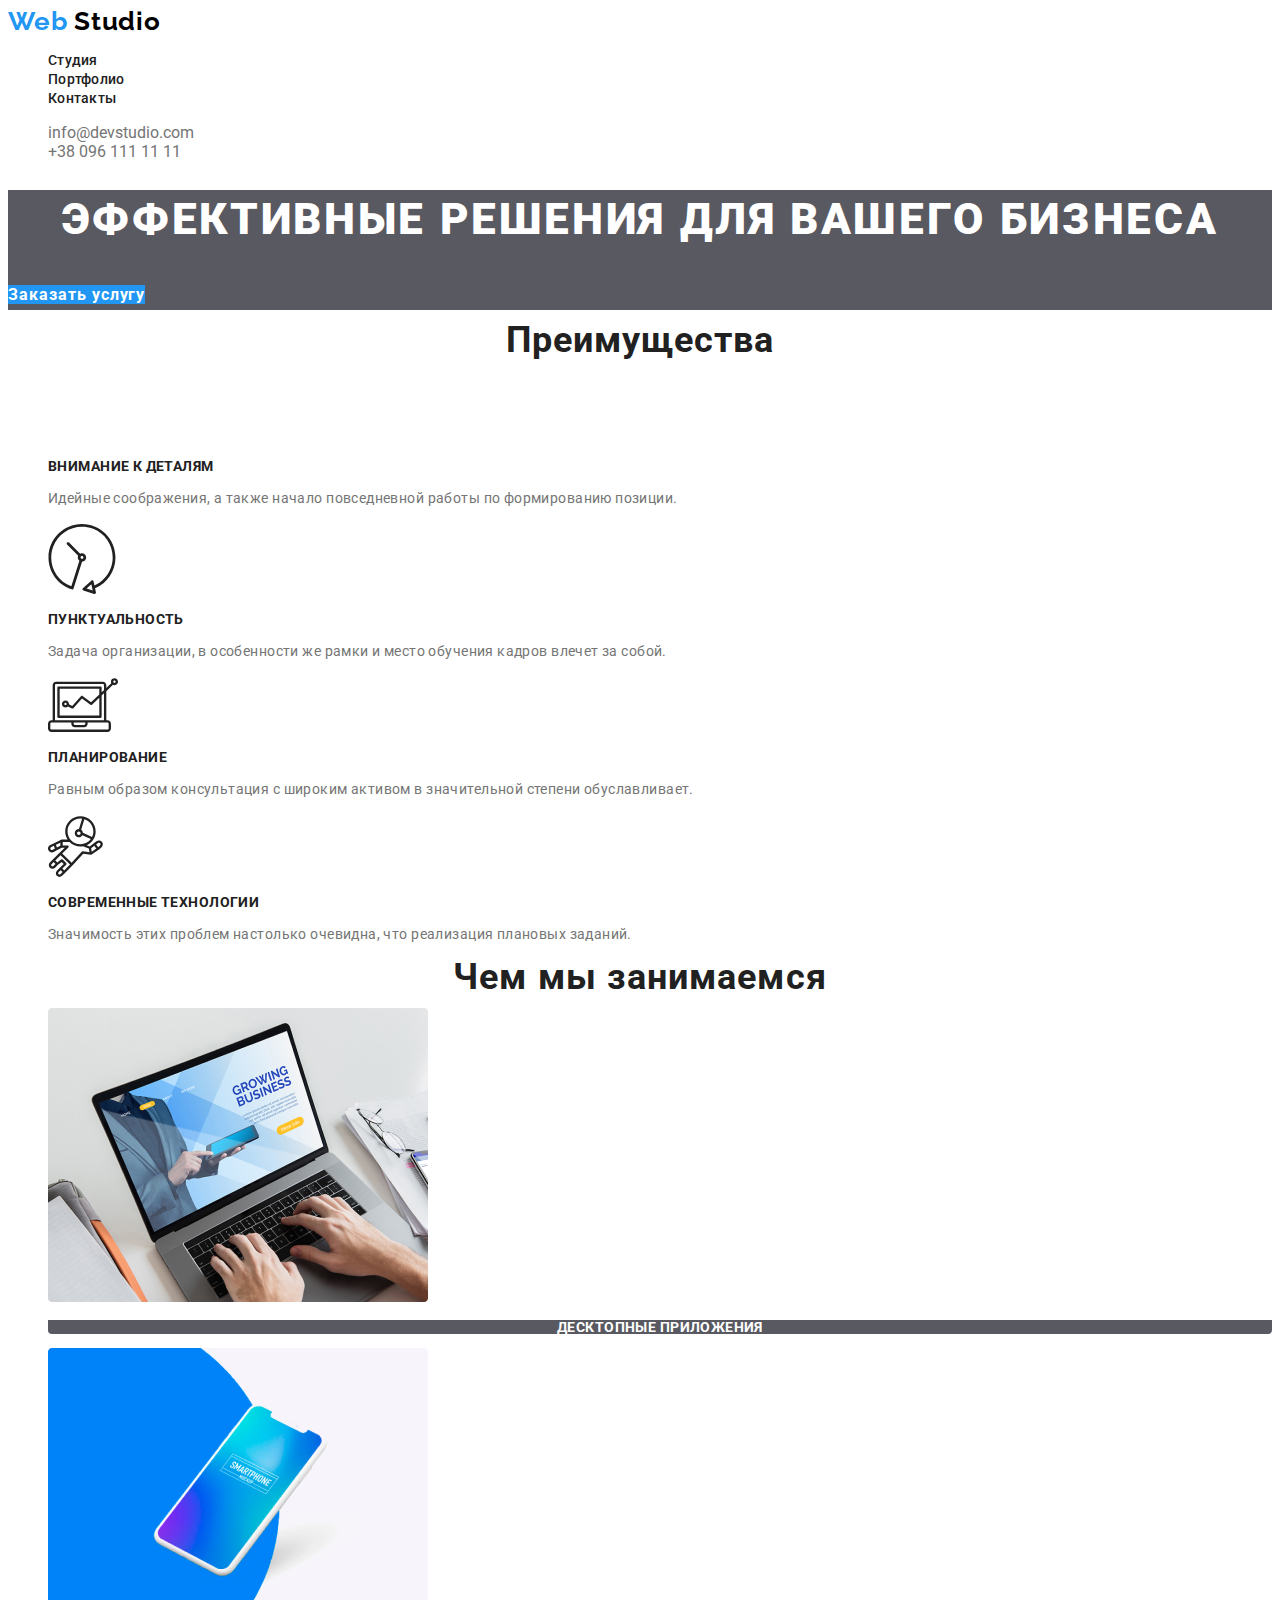
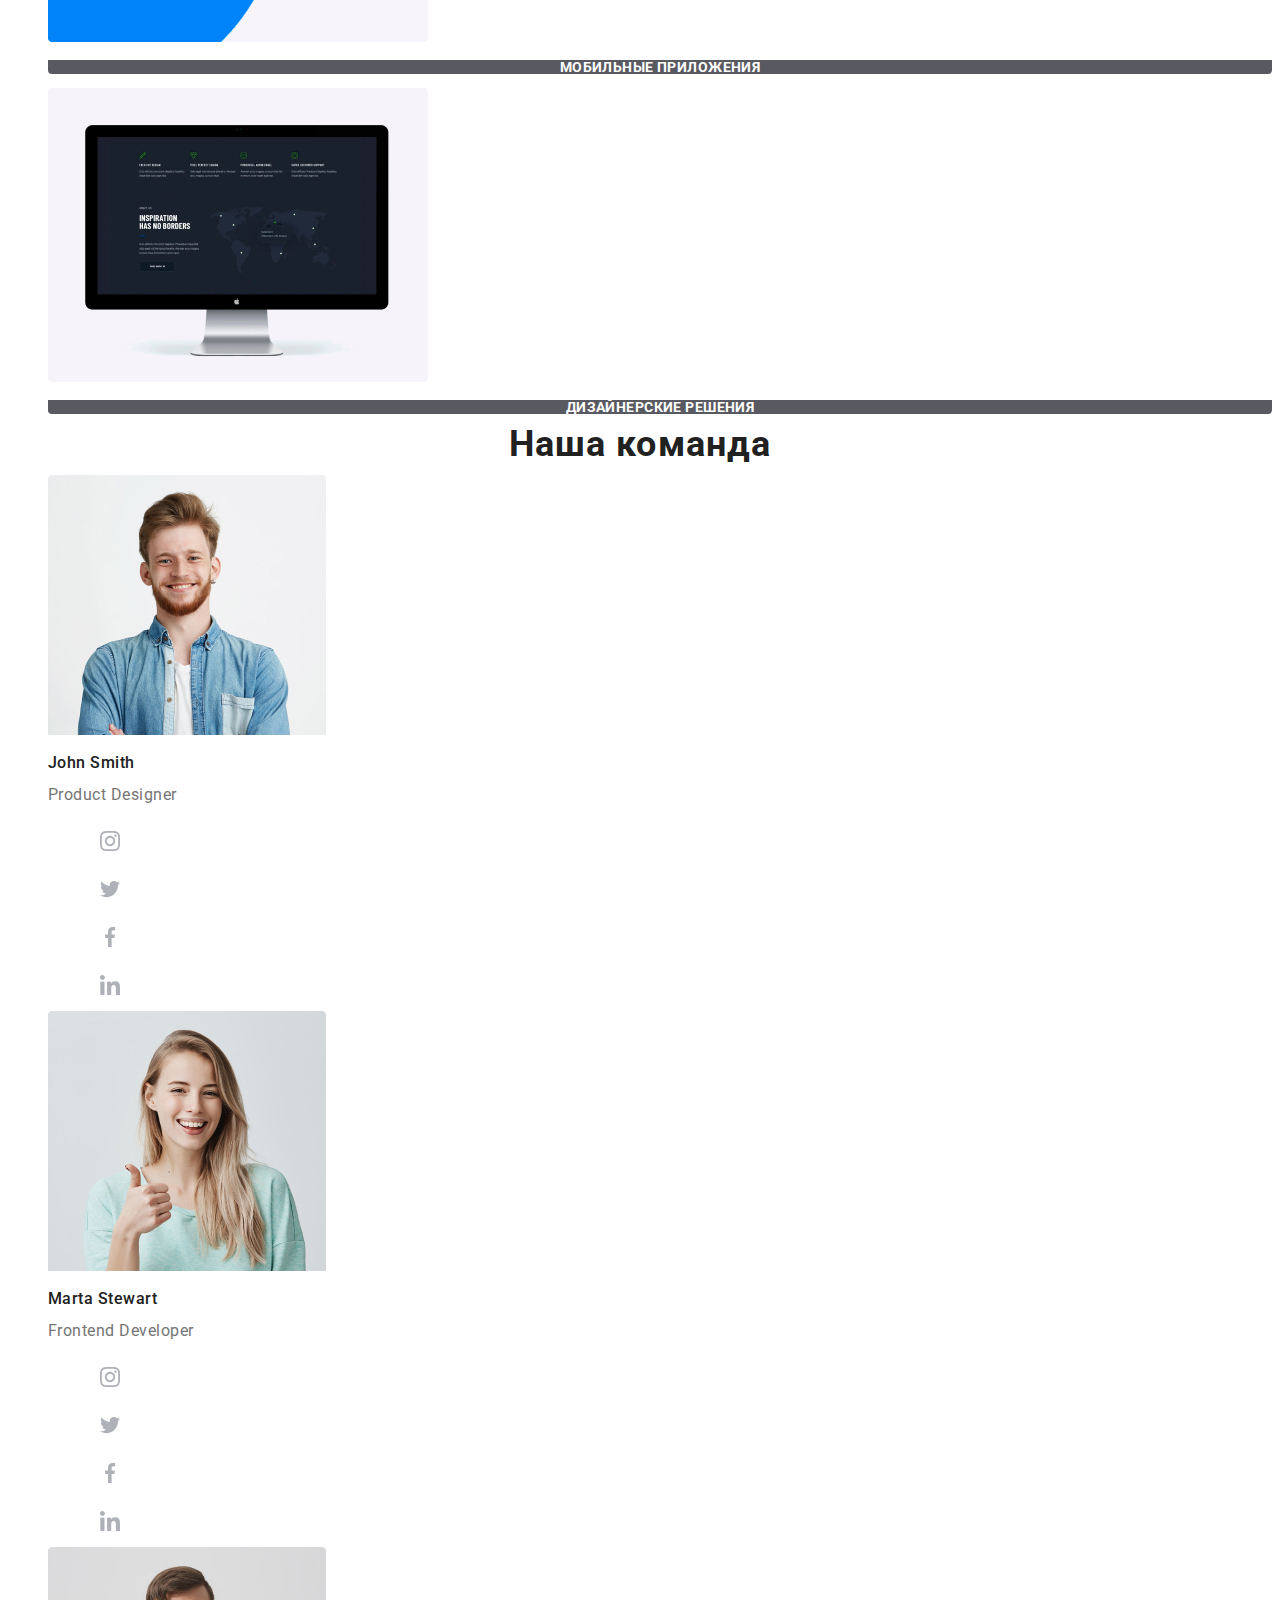
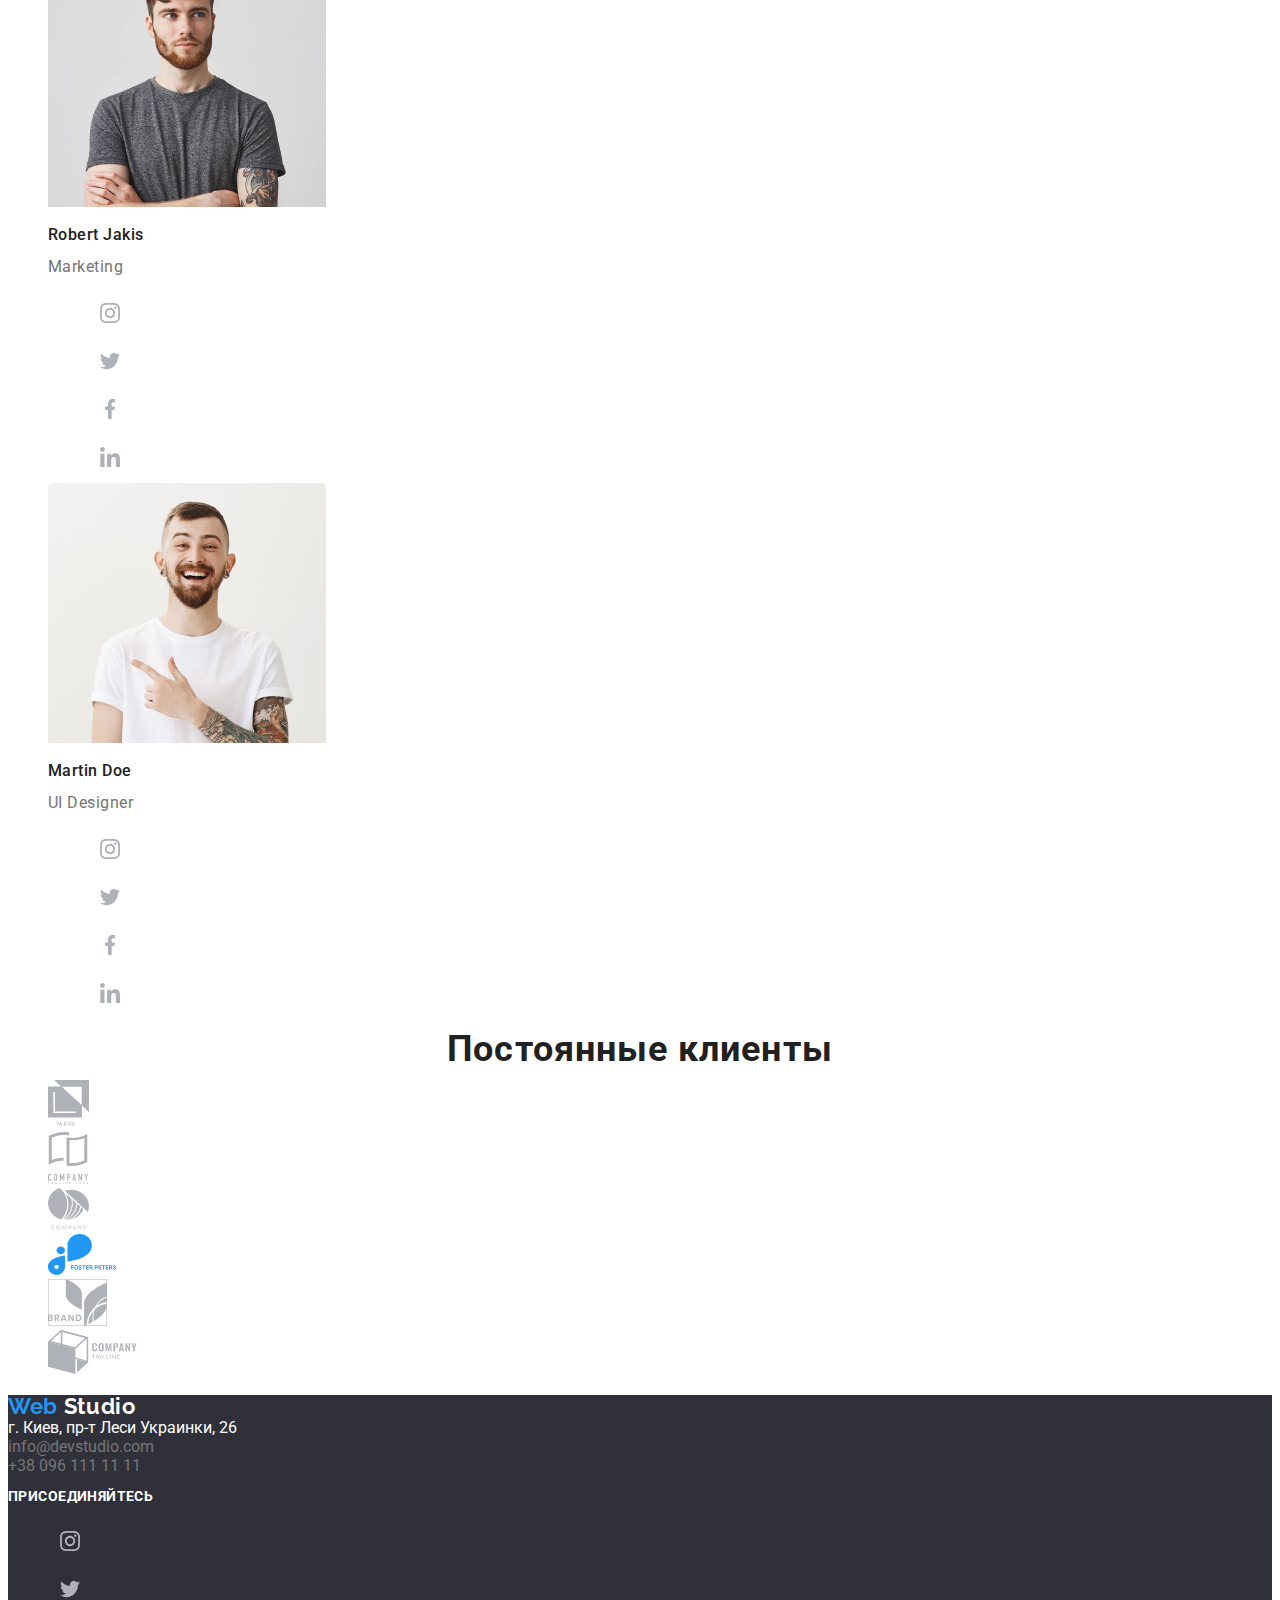
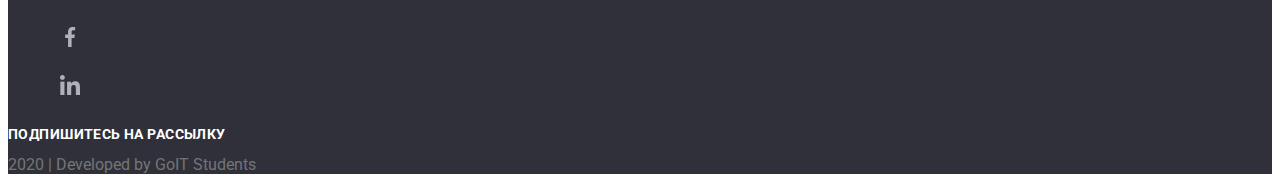
<file: index.html>
<!DOCTYPE html>
<html lang="ru">
<head>
    <meta charset="UTF-8">
    <meta name="viewport" content="width=device-width, initial-scale=1.0">
    <title>Studiya</title>
    <link href="https://fonts.googleapis.com/css2?family=Raleway:wght@700&family=Roboto:wght@500;700;900&display=swap" rel="stylesheet">
    <link rel="stylesheet" href="./css/styles.css">
    <link rel="stylesheet" href="./css/main.css">
</head>
<body>
   <!--Шапка сайта-->
   <header>
       <nav>
           <a href="./index.html" class="logo link">
              <span class="logo-web">Web</span>
              <span class="logo-studio">Studio</span>
            </a>

            <ul class="site-nav list">
                <li class="studio"><a href="./index.html" class="link">Студия</a></li>
                <li class="portfolio"><a href="./portfolio.html" class="link">Портфолио</a></li>
                <li class="contact"><a href="" class="link">Контакты </a></li>
            </ul>

            <ul class="cont-nav list">
             
                <li>
                   <a href="mailto:info@devstudio.com" class="mail link">info@devstudio.com</a>
                </li>
                    
                <li>
                    <a href="tel:+380961111111" class="phone link">+38 096 111 11 11</a>
                </li>
            </ul>
       </nav>
   </header>
   <main>
         <!-- Герой -->
         <section class="section hero">
             <h1 class="hero-title">эффективные решения для вашего бизнеса</h1>
             <a href="" class="button primary">Заказать услугу</a>
         </section>
         <!--Преимущества-->
        <section class="section advant">
             <h2>Преимущества</h2>
            <ul class="list">
                 <li>
                    <a href="">
                        <img src="./img/vector1.svg" alt="Спутниковая антена"/>
                    </a>
                    <h3 class="advant-title">Внимание к деталям</h3>
                    <p class="advant-text">
                       Идейные соображения, а также начало повседневной работы по формированию позиции.

                    </p>
                 </li>
                 <li>
                     <a href="">
                         <img src="./img/vector2.svg" alt="Часы"/>
                     </a>
                     <h3 class="advant-title">Пунктуальность</h3>
                     <p class="advant-text">
                        Задача организации, в особенности же рамки и место обучения кадров влечет за собой.
                     </p>
                 </li>
                 <li>
                    <a href="">
                        <img src="./img/vector3.svg" alt="графика"/>
                    </a>
                    <h3 class="advant-title">Планирование</h3>
                    <p class="advant-text">
                        Равным образом консультация с широким активом в значительной степени обуславливает.
                    </p>
                </li>
                <li>
                    <a href="">
                        <img src="./img/vector4.svg" alt="космонавт"/>
                    </a>
                       <h3 class="advant-title">Современные технологии</h3>
                       <p class="advant-text">
                            Значимость этих проблем настолько очевидна, что реализация плановых заданий.
                       </p>
                </li>
            </ul>
        </section>
        <section class="section doing" >
            <h2>Чем мы занимаемся</h2>
            <ul class="list">
                <li>
                    <a href="">
                        <img 
                        src="./img/desktop_applications.jpg" 
                        alt="Десктопные приложения"
                        width="380" height="294"
                        />
                    </a>
                    <p class="doing-text">
                        Десктопные приложения
                    </p>
                </li>
                <li>
                    <a href="">
                        <img 
                        src="./img/mobile_applications.jpg" 
                        alt="Мобильные приложения"
                        width="380" height="294"
                        />
                    </a>
                    <p class="doing-text">
                        Мобильные приложения
                    </p>
                </li>
                <li>
                    <a href="">
                        <img 
                        src="./img/designe_applications.jpg" 
                        alt="Дизайнерские решения"
                        width="380" height="294"
                        />
                    </a>
                    <p class="doing-text">
                        Дизайнерские решения
                    </p>
                </li>
            </ul>
         </section>
         <!--Команда-->
         <section class="section team">
             <h2>Наша команда</h2>
            <ul class="list">
                 <li>
                     <img src="./img/john_smith.jpg"
                      alt="На фото Джон Смит"
                      width="278" height="260"
                     />
                     <h3 class="team-title">John Smith</h3>
                     <p class="team-position">
                        Product Designer
                     </p>
                    <ul class="list" >
                        <li>
                             <a href="">
                             <img src="./img/instagram.svg" 
                             alt="Инстаграм"
                             />
                            </a>
                        </li>
                           <li>
                              <a href="">
                                <img src="./img/twitter1.svg" 
                                  alt="Твитер"
                                />
                              </a>
                            </li>
                        <li>
                            <a href="">
                               <img src="./img/facebook.svg" 
                                  alt="Фейсбук"
                               />
                            </a>
                        </li>
                        <li>
                            <a href="">
                                <img src="./img/linkedIn.svg" 
                                alt="Линкедин"
                                />
                            </a>
                        </li>
                    </ul>
                 </li>
                 <li>
                    <img src="./img/marta_stewart.jpg"
                     alt="На фото Марта Стевант"
                     width="278" height="260"
                    />
                    <h3 class="team-title">Marta Stewart</h3>
                    <p class="team-position">
                        Frontend Developer
                    </p>
                    <ul class="list">
                        <li>
                            <a href="">
                            <img src="./img/instagram.svg" 
                            alt="Инстаграм"
                            />
                           </a>
                        </li>
                        <li>
                           <a href="">
                             <img src="./img/twitter1.svg" 
                              alt="Твитер"
                             />
                            </a>
                        </li>
                        <li>
                           <a href="">
                           <img src="./img/facebook.svg" 
                           alt="Фейсбук"
                           />
                       </a>
                       </li>
                       <li>
                        <a href="">
                            <img src="./img/linkedIn.svg" 
                            alt="Линкедин"
                            />
                       </a>
                       </li>
                    </ul>
                </li>
                <li>
                    <img src="./img/robert_jakis.jpg"
                     alt="На фото Роберт Джакис"
                     width="278" height="260"
                    />
                    <h3 class="team-title">Robert Jakis</h3>
                    <p class="team-position">
                        Marketing
                    </p>
                    <ul class="list">
                        <li>
                            <a href="">
                            <img src="./img/instagram.svg" 
                            alt="Инстаграм"
                            />
                           </a>
                        </li>
                        <li>
                           <a href="">
                            <img src="./img/twitter1.svg" 
                            alt="Твитер"
                            />
                           </a>
                        </li>
                        <li>
                           <a href="">
                           <img src="./img/facebook.svg" 
                           alt="Фейсбук"
                           />
                       </a>
                       </li>
                       <li>
                           <a href="">
                           <img src="./img/linkedIn.svg" 
                           alt="Линкедин"
                           />
                       </a>
                       </li>
                    </ul>
                </li>
                <li>
                    <img src="./img/martin_doe.jpg"
                     alt="На фото Мартин Дое"
                     width="278" height="260"
                    />
                    <h3 class="team-title">Martin Doe</h3>
                    <p class="team-position" >
                        UI Designer
                    </p>
                    <ul class="list">
                        <li>
                            <a href="">
                            <img src="./img/instagram.svg" 
                            alt="Инстаграм"
                            />
                           </a>
                        </li>
                        <li>
                           <a href="">
                            <img src="./img/twitter1.svg" 
                            alt="Твитер"
                            />
                           </a>
                        </li>
                        <li>
                           <a href="">
                           <img src="./img/facebook.svg" 
                           alt="Фейсбук"
                           />
                       </a>
                       </li>
                       <li>
                           <a href="">
                           <img src="./img/linkedIn.svg" 
                           alt="Линкедин"
                           />
                       </a>
                       </li>
                    </ul>
                </li>
            </ul>
         </section>
         <!--Клиенты-->
         <section class="section klient">
             <h2>Постоянные клиенты</h2>
             <ul class="list">
                 <li>
                     <img src="./img/client1.svg" alt="Клиент 1">
                 </li>
                 <li>
                    <img src="./img/client2.svg" alt="Клиент2">
                </li>
                <li>
                    <img src="./img/client3.svg" alt="Клиент3">
                </li>
                <li>
                    <img src="./img/client4.svg" alt="Клиент4">
                </li>
                <li>
                    <img src="./img/client5.svg" alt="Клиент5">
                </li>
                <li>
                    <img src="./img/client6.svg" alt="Клиент6">
                </li>
             </ul>
         </section>
   </main>
   <!--Футер-->
   <footer>
            <a href="./index.html" class="logo-footer link">
                <span class="logo-web">Web</span>
                <span class="logo-foot">Studio</span> 
            </a>
            <address>
                г. Киев, пр-т Леси Украинки, 26
            </address>
            <address>
                <a href="mailto:info@devstudio.com" class="mail link">info@devstudio.com</a><br/>
                <a href="tel:+380961111111" class="phone link">+38 096 111 11 11</a>
            </address>
            
       <h3 class="h3-foot">присоединяйтесь</h3>
       <ul class="list">
           <li>
               <img src="./img/instagram.svg" aria-label="Инстаграм"/>
           </li>
           <li>
               <img src="./img/twitter1.svg" aria-label="Твитер"/> 
           </li>
           <li>
               <img src="./img/facebook.svg" aria-label="Фейсбук"/> 
           </li>
            <li>
                <img src="./img/linkedIn.svg" aria-label="Линкедин"> 
            </li>

       </ul>
       <p class="h3-foot">подпишитесь на рассылку</p>
       <div>2020 | Developed by GoIT Students </div>
   </footer>
    
</body>
</html>
</file>
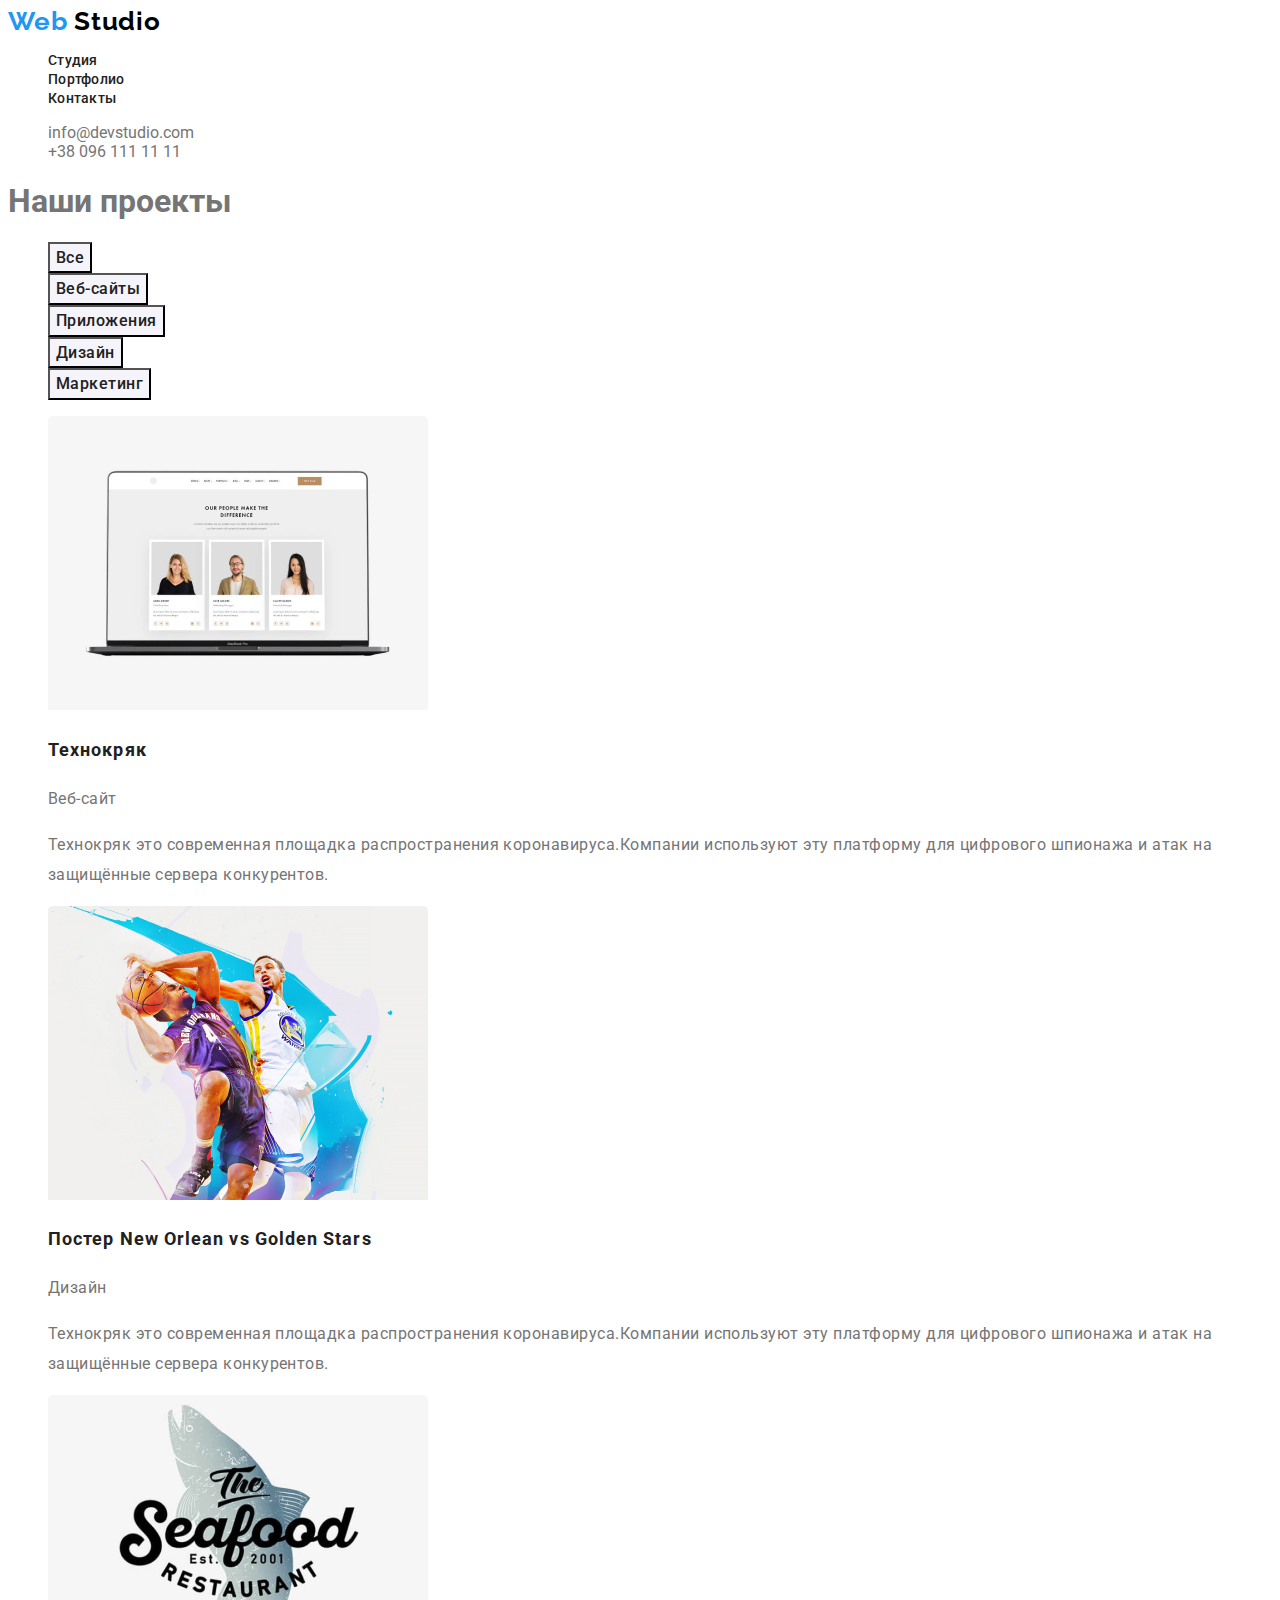
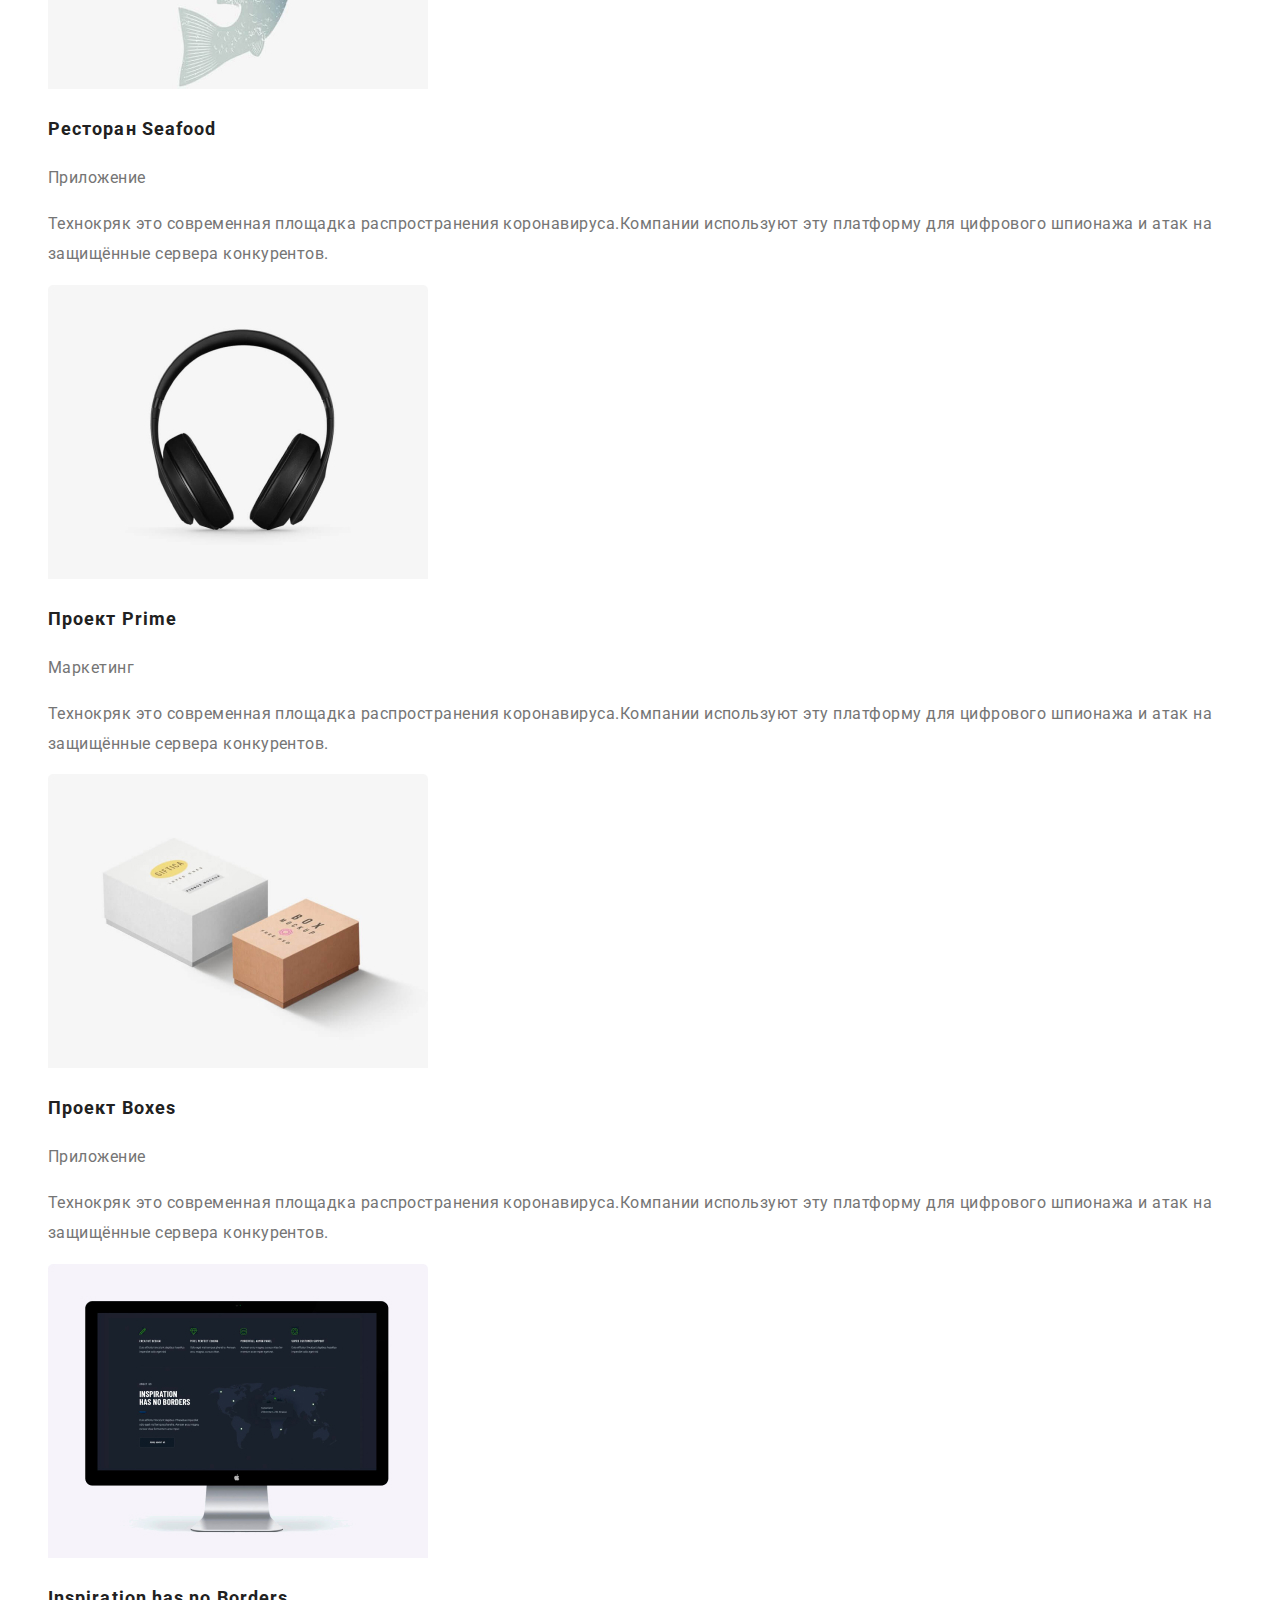
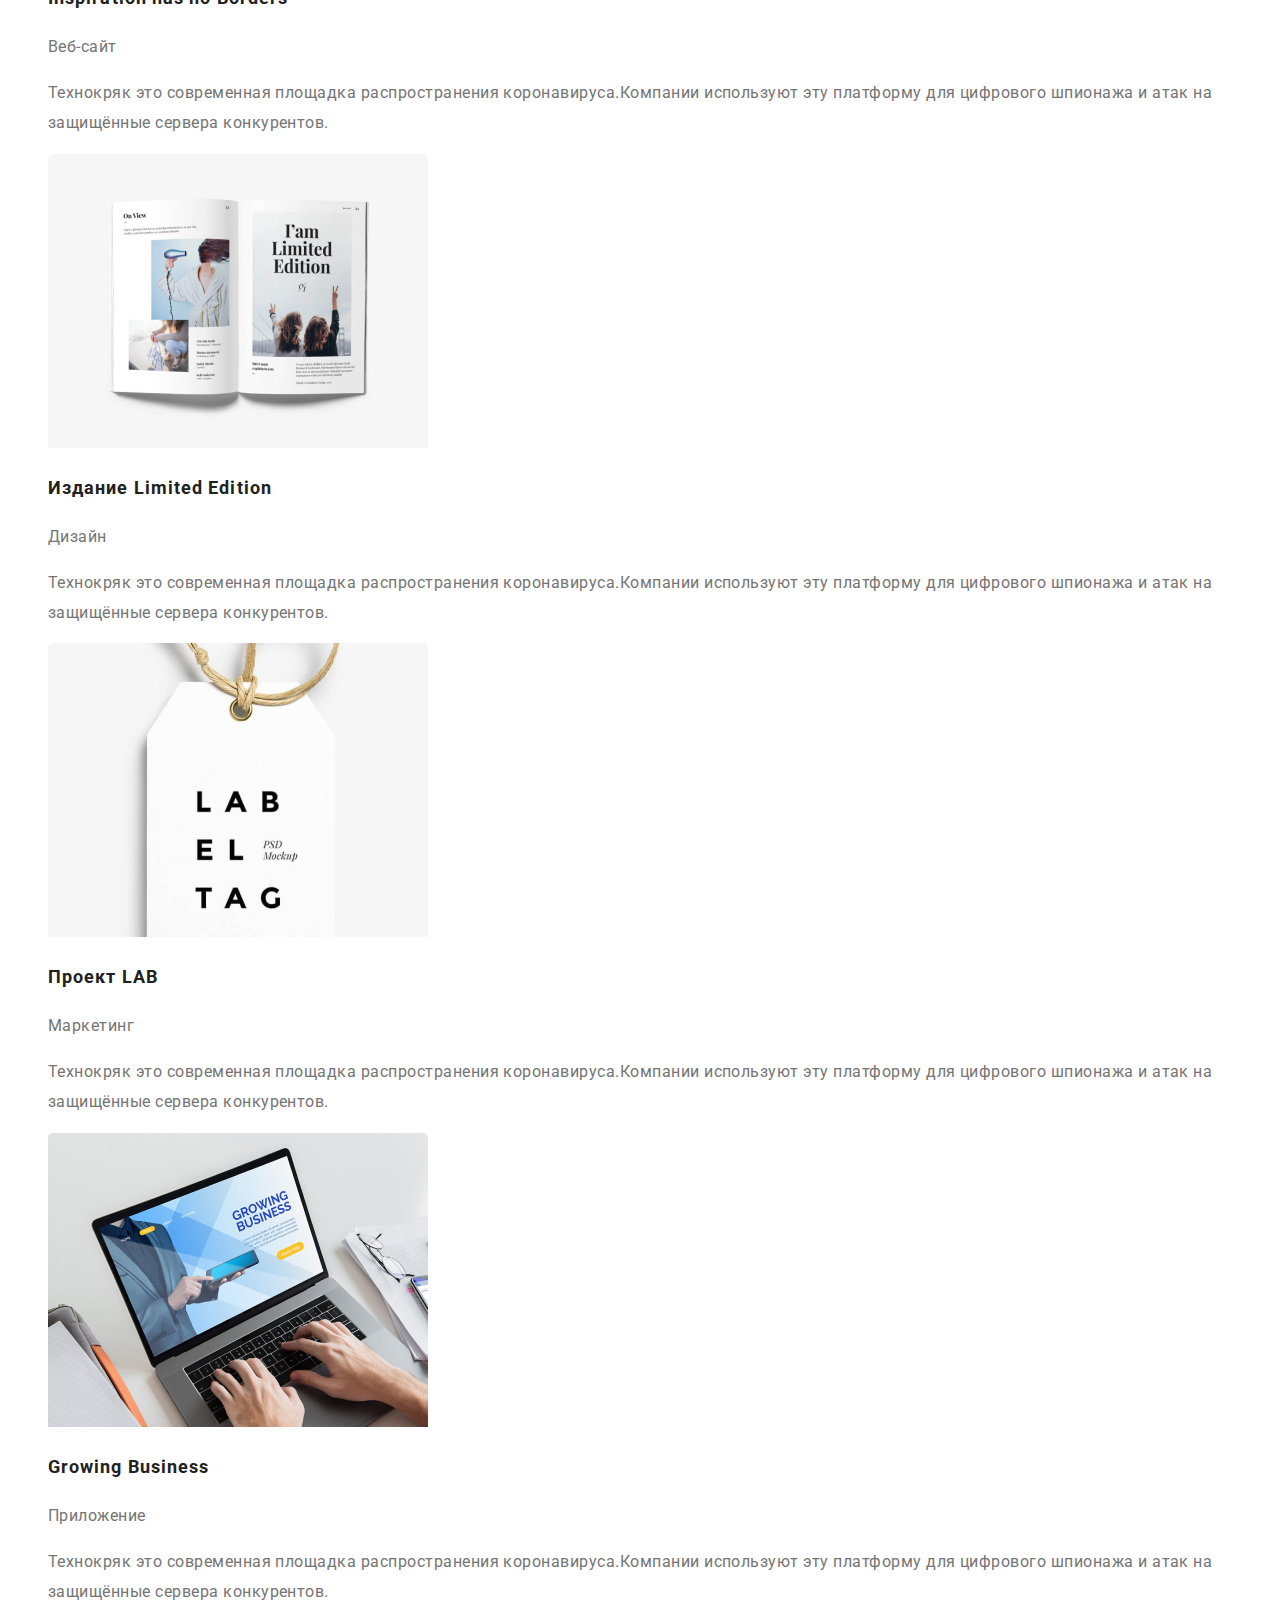
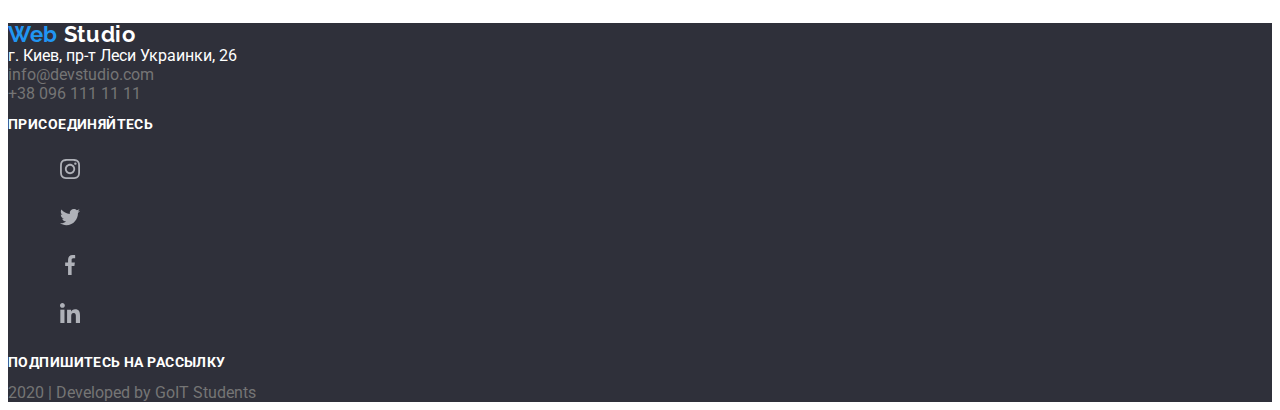
<file: portfolio.html>
<!DOCTYPE html>
<html lang="ru">
<head>
    <meta charset="UTF-8">
    <meta name="viewport" content="width=device-width, initial-scale=1.0">
    <title>Portfolio</title>
    <link href="https://fonts.googleapis.com/css2?family=Raleway:wght@700&family=Roboto:wght@500;700;900&display=swap" rel="stylesheet">
    <link rel="stylesheet" href="./css/main.css">
    <link rel="stylesheet" href="./css/portfolio.css">
</head>
<body>
    <!--Шапка сайта-->
   <header>
    <nav>
        <a href="./index.html" class="logo link">
            <span class="logo-web">Web</span>
            <span class="logo-studio">Studio</span>
             
         </a>

         <ul class="site-nav list">
            <li class="studio"><a href="./index.html" class="link">Студия</a></li>
            <li class="portfolio"><a href="./portfolio.html" class="link">Портфолио</a></li>
            <li class="contact"><a href="" class="link">Контакты </a></li>
        </ul>

         <ul  class="cont-nav list">
          
             <li>
                <a href="mailto:info@devstudio.com" class="mail link">info@devstudio.com</a>
             </li>
                 
             <li>
                 <a href="tel:+380961111111" class="phone link">+38 096 111 11 11</a>
             </li>
         </ul>
    </nav>
</header>
<main>
    <h1>Наши проекты</h1>
    <ul class="list">
        <li><button type="button" class="button" >Все</button></li>
        <li><button type="button" class="button">Веб-сайты</button></li>
        <li><button type="button" class="button">Приложения</button></li>
        <li><button type="button" class="button">Дизайн</button></li>
        <li><button type="button" class="button">Маркетинг</button></li>

    </ul>
    <ul class="list">
        <li>
            <a href="" class="link-text">
                <img src="./img/portfolio/tehnokryak.jpg"
                alt="Технокряк"
                width="380" height="294"
                />
                <h2>Технокряк</h2>
                <p>
                    Веб-сайт
                </p>

                <p>Технокряк это современная
                   площадка распространения
                   коронавируса.Компании 
                   используют эту платформу для цифрового шпионажа и атак 
                   на защищённые сервера конкурентов.
                </p>
            </a>
        </li>
        <li>
            <a href="" class="link-text">
                <img src="./img/portfolio/poster_new_golden_starts.jpg"
                alt="Два баскетболиста"
                width="380" height="294"
                />
                <h2>Постер New Orlean vs Golden Stars</h2>
                <p>Дизайн</p>
                <p>Технокряк это современная
                   площадка распространения
                   коронавируса.Компании 
                   используют эту платформу для цифрового шпионажа и атак 
                   на защищённые сервера конкурентов.
                </p>
            </a>
        </li>
        <li>
            <a href="" class="link-text">
                <img src="./img/portfolio/seafood.jpg"
                alt="Рыба"
                width="380" height="294"
                />
                <h2>Ресторан Seafood</h2>
                <p>Приложение</p>
                <p>Технокряк это современная
                   площадка распространения
                   коронавируса.Компании 
                   используют эту платформу для цифрового шпионажа и атак 
                   на защищённые сервера конкурентов.
                </p>
            </a>
        </li>
        <li>
            <a href="" class="link-text">
                <img src="./img/portfolio/project_prime.jpg"
                alt="Наушники"
                width="380" height="294"
                />
                <h2>Проект Prime</h2>
                <p>Маркетинг</p>
                <p>Технокряк это современная
                   площадка распространения
                   коронавируса.Компании 
                   используют эту платформу для цифрового шпионажа и атак 
                   на защищённые сервера конкурентов.
                </p>
            </a>
        </li>
        <li>
            <a href="" class="link-text">
                <img src="./img/portfolio/progect_boxes.jpg"
                alt="Два картонных коробка"
                width="380" height="294"
                />
                <h2>Проект Boxes</h2>
                <p>Приложение</p>
                <p>Технокряк это современная
                   площадка распространения
                   коронавируса.Компании 
                   используют эту платформу для цифрового шпионажа и атак 
                   на защищённые сервера конкурентов.
                </p>
            </a>
        </li>
        <li>
            <a href="" class="link-text">
                <img src="./img/portfolio/inspiration_has_no_borders.jpg"
                alt="Монитор"
                width="380" height="294"
                />
                <h2>Inspiration has no Borders</h2>
                <p>
                    Веб-сайт
                </p>

                <p>Технокряк это современная
                   площадка распространения
                   коронавируса.Компании 
                   используют эту платформу для цифрового шпионажа и атак 
                   на защищённые сервера конкурентов.
                </p>
            </a>
        </li>
        <li>
            <a href="" class="link-text">
                <img src="./img/portfolio/limited_edition.jpg"
                alt="Книга"
                width="380" height="294"
                />
                <h2>Издание Limited Edition</h2>
                <p>
                    Дизайн
                </p>

                <p>Технокряк это современная
                   площадка распространения
                   коронавируса.Компании 
                   используют эту платформу для цифрового шпионажа и атак 
                   на защищённые сервера конкурентов.
                </p>
            </a>
        </li>
        <li>
            <a href="" class="link-text">
                <img src="./img/portfolio/project_lab.jpg"
                alt="Проект лаб"
                width="380" height="294"
                />
                <h2>Проект LAB</h2>
                <p>
                    Маркетинг
                </p>

                <p>Технокряк это современная
                   площадка распространения
                   коронавируса.Компании 
                   используют эту платформу для цифрового шпионажа и атак 
                   на защищённые сервера конкурентов.
                </p>
            </a>
        </li>
        <li>
            <a href="" class="link-text">
                <img src="./img/portfolio/growing_business.jpg"
                alt="Ноутбук"
                width="380" height="294"
                />
                <h2>Growing Business</h2>
                <p>
                    Приложение
                </p>
                
                <p>Технокряк это современная
                   площадка распространения
                   коронавируса.Компании 
                   используют эту платформу для цифрового шпионажа и атак 
                   на защищённые сервера конкурентов.
                </p>
            </a>
        </li>

    </ul>

</main>
<footer>
    <a href="./index.html" class="logo-footer link">
        <span class="logo-web">Web</span>
        <span class="logo-foot">Studio</span> 
    </a>
    <address>
        г. Киев, пр-т Леси Украинки, 26
    </address>
    <address>
        <a href="mailto:info@devstudio.com" class="mail link">info@devstudio.com</a><br/>
        <a href="tel:+380961111111" class="phone link">+38 096 111 11 11</a>
    </address>
    
<h3 class="h3-foot">присоединяйтесь</h3>
<ul class="list">
   <li>
       <img src="./img/instagram.svg" aria-label="Инстаграм"/>
   </li>
   <li>
       <img src="./img/twitter1.svg" aria-label="Твитер"/> 
   </li>
   <li>
       <img src="./img/facebook.svg" aria-label="Фейсбук"/> 
   </li>
    <li>
        <img src="./img/linkedIn.svg" aria-label="Линкедин"> 
    </li>

</ul>
<p class="h3-foot">подпишитесь на рассылку</p>
<div>2020 | Developed by GoIT Students </div>
</footer>
</body>
</html>
</file>
<file: css/styles.css>
/* основной цвет + номер телефона в шапке #757575 */
/* цвет акцент #2196F3 */
/* белый #ffffff */
/* цвет заголовков #212121 */
/* футер rgba(255,255,255,0.6) */


:root{
    --primary-text-color: #757575;
    --title-text-color: #212121;
    --accent-text-color: #2196F3;
    --primary-white-color:#ffffff;
    --accent-color:#664704;

}

body{
    font-family: Roboto,sans-serif;
    background-color: var(--accent-color);
    color: var(--primary-text-color);
   
}

/*Логотип*/
.logo{
    font-family: Raleway,sans-serif;
    font-weight: 700;
    font-size: 26px;
    line-height: 1;
    letter-spacing: 0.03em;
    text-decoration: none;
}
.logo-footer{
    font-family: Raleway,sans-serif;
    font-weight: 700;
    font-size: 22px;
    line-height: 1;
    letter-spacing: 0.03em;
    text-decoration: none;
}

.logo-web{
    color: #2196F3;
}
.logo-studio{
    color: black;

}
/* Навигация сайта */
.site-nav .link{
    font-weight: 500;
    font-size: 14px;
    line-height: 1;
    letter-spacing: 0.02em;
    color: var(--title-text-color);
}
.link:hover,
.studio :hover,
.portfolio:hover,
.contact:hover{
    color: var(--accent-text-color);
}
/* Герой */
.hero{
    background-color:rgba(47, 48, 58, 0.8);
}

.hero-title{
    
    font-weight: 900;
    font-size: 44px;
    line-height: 1.36;
    text-align: center;
    letter-spacing: 0.06em;
    text-transform: uppercase;
    color: var(--primary-white-color);
}

.button.primary{

    border: none;
    font-weight: 700;
    font-size: 16px;
    line-height: 1.87;
    text-align: center; 
    letter-spacing: 0.06em;
    color: var(--primary-white-color);
    background-color: var(--accent-text-color);
    text-decoration: none;
}
/* Наши преимущества */
.section h2{
    font-weight: 700;
    font-size: 36px;
    line-height: 1.2px;
    text-align: center;
    letter-spacing: 0.03em;
    color: var(--title-text-color);
}
.advant-title{
    font-weight: 700;
    font-size: 14px;
    line-height: 1;
    letter-spacing: 0.03em;
    text-transform: uppercase;
    color: var(--title-text-color);
}
.advant-text{
    font-weight: 400;
    font-size: 14px;
    line-height: 1.7;
    letter-spacing: 0.03em;
    
}
/* Чем мы занимаемся */
.doing-text{
    font-weight: 700;
    font-size: 14px;
    line-height: 1;
    text-align: center;
    letter-spacing: 0.03em;
    text-transform: uppercase;
    background: rgba(47, 48, 58, 0.8);
    border-radius: 0px 0px 4px 4px;
    color: var(--primary-white-color);
}
/* Наша команда */
.team-position{
    font-weight: 400;
    font-size: 16px;
    line-height: 1;
    /* text-align: center; */
    letter-spacing: 0.03em;
    columns: var(--primary-text-color);

}
.team-title{
    font-style: 400;
    font-weight: 500;
    font-size: 16px;
    line-height: 1;
    /* text-align: center; */
    letter-spacing: 0.03em;
    color: var(--title-text-color);


}
</file>
<file: css/main.css>
/* основной цвет + номер телефона в шапке #757575 */
/* цвет акцент #2196F3 */
/* белый #ffffff */
/* цвет заголовков #212121 */
/* футер rgba(255,255,255,0.6) */


:root{
    --primary-text-color: #757575;
    --title-text-color: #212121;
    --accent-text-color: #2196F3;
    --primary-white-color:#ffffff;
    
}

body{
    font-family: Roboto,sans-serif;
    background-color: var(--primary-white-color);
    color: var(--primary-text-color);
   
}

/*Логотип*/
.logo{
    font-family: Raleway,sans-serif;
    font-weight: 700;
    font-size: 26px;
    line-height: 1;
    letter-spacing: 0.03em;
    text-decoration: none;
}
.logo-footer{
    font-family: Raleway,sans-serif;
    font-weight: 700;
    font-size: 22px;
    line-height: 1;
    letter-spacing: 0.03em;
    text-decoration: none;
}

.logo-web{
    color: #2196F3;
}
.logo-studio{
    color: black;
}
.logo-foot{
    color: var(--primary-white-color);
}
/* Навигация сайта */
.site-nav .link{
    font-weight: 500;
    font-size: 14px;
    line-height: 1;
    letter-spacing: 0.02em;
    color: var(--title-text-color);
}
.list{
    list-style: none;
}
.link{
    text-decoration: none;
    color: var(--primary-text-color);
}
.link:hover,
.link:focus,
.studio :hover,
.studio:focus,
.portfolio:hover,
.portfolio:focus,
.contact:hover{
    color: var(--accent-text-color);
}
footer{
    background-color:#2F303A; ;
}
address{
    text-decoration: none;
    color: var(--primary-white-color);
    font-style: normal;
}
.h3-foot{
    color: var(--primary-white-color);
    font-weight: 700;
    font-size: 14px;
    line-height: 1;
    letter-spacing: 0.03em;
    text-transform: uppercase;
}
</file>
<file: css/portfolio.css>
h2{

    font-weight: 700;
    font-size: 18px;
    line-height: 2;
    letter-spacing: 0.06em;
    color: var(--title-text-color);
}
p{
    font-weight: 400;
    font-size: 16px;
    line-height: 1.87;
    letter-spacing: 0.03em;
}
.button:hover,
.button:focus{
    color: var(--primary-white-color);
    background-color: var(--accent-text-color);
}
.button{
    font-family: Roboto,sans-serif;
    font-weight: 500;
    font-size: 16px;
    line-height: 1.6;
    text-align: center;
    letter-spacing: 0.03em;
    color: var(--title-text-color);
    background: #F5F4FA;
}
.list{
    list-style: none;
}
.link-text{
    font-size: 18px;
    line-height: 1.5;
    letter-spacing: 0.03em;
    text-decoration: none;
    color: var(--primary-text-color);
}
</file>
